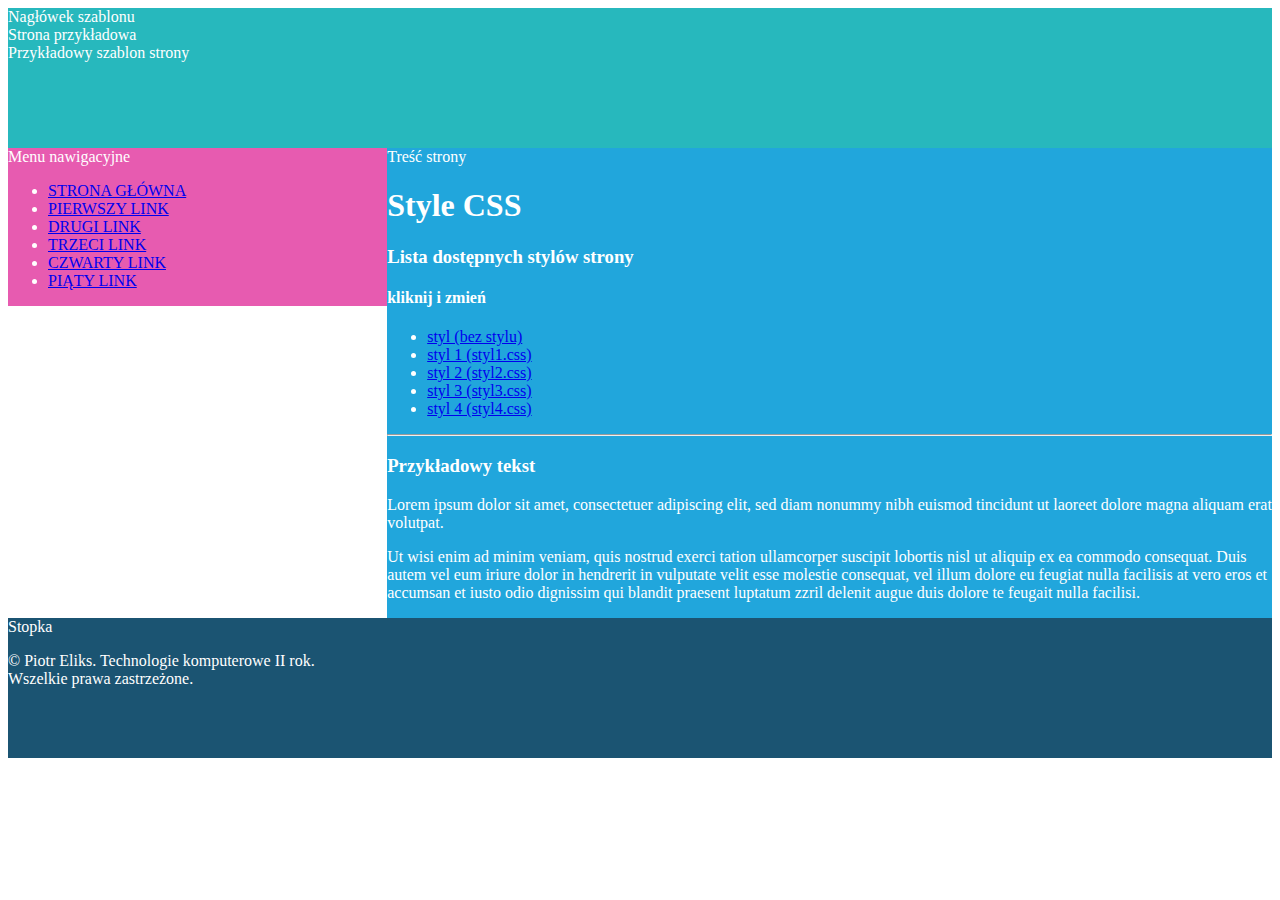
<file: index.html>
﻿<html>
	<head>
		<title>index</title>
		<meta charset="utf-8"/>
		<link rel="stylesheet" href="style.css">
	</head>
	<body>
		<div id=”container”>
   			<div id="NAGLOWEK">
				<div class="opis">Nagłówek szablonu</div>
                <div id="nagl">
				    <div class="tyt-naglowek">Strona przykładowa</div>
				    <div class="podtyt-naglowek">Przykładowy szablon strony</div>
                </div>
			</div>
    		<div id="MENU">
				<div class="opis">Menu nawigacyjne</div>
                <ul class="menu">
                    <li class="l1"><a class="a1" href="#">STRONA GŁÓWNA</a></li>
                    <li class="l1"><a class="a1" href="#">PIERWSZY LINK</a></li>
                    <li class="l1"><a class="a1" href="#">DRUGI LINK</a></li>
                    <li class="l1"><a class="a1" href="#">TRZECI LINK</a></li>
                    <li class="l1"><a class="a1" href="#">CZWARTY LINK</a></li>
                    <li class="l1"><a class="a1" href="#">PIĄTY LINK</a></li>
                </ul>
			</div>
   			<div id="TRESC">
				<div class="opis">Treść strony</div>
                <div class="strona">
                    <h1>Style CSS</h1>
                    <h3>Lista dostępnych stylów strony</h3>
                    <h4>kliknij i zmień</h4>
                    <ul>
                        <li><a href="index.html">styl (bez stylu)</a></li>
                        <li><a href="index1.html">styl 1 (styl1.css)</a></li>
                        <li><a href="index2.html">styl 2 (styl2.css)</a></li>
                        <li><a href="index3.html">styl 3 (styl3.css)</a></li>
                        <li><a href="index4.html">styl 4 (styl4.css)</a></li>
                    </ul>
                    <hr>
                    <h3>Przykładowy tekst</h3>
                    <div class="tekst-strona">
                        <p>Lorem ipsum dolor sit amet, consectetuer adipiscing elit, sed diam nonummy nibh euismod tincidunt ut laoreet dolore magna aliquam erat volutpat. </p>
                        <p>Ut wisi enim ad minim veniam, quis nostrud exerci tation ullamcorper suscipit lobortis nisl ut aliquip ex ea commodo consequat. Duis autem vel eum iriure dolor in hendrerit in vulputate velit esse molestie consequat, vel illum dolore eu feugiat nulla facilisis at vero eros et accumsan et iusto odio dignissim qui blandit praesent luptatum zzril delenit augue duis dolore te feugait nulla facilisi.</p>
                    </div>
                </div>
            </div>
    		<div id="STOPKA">
				<div class="opis">Stopka</div>
				<p class="tekst-stopka">© Piotr Eliks. Technologie komputerowe II rok.</br>Wszelkie prawa zastrzeżone.</p>
			</div>
		</div>
	</body>
</html>
</file>
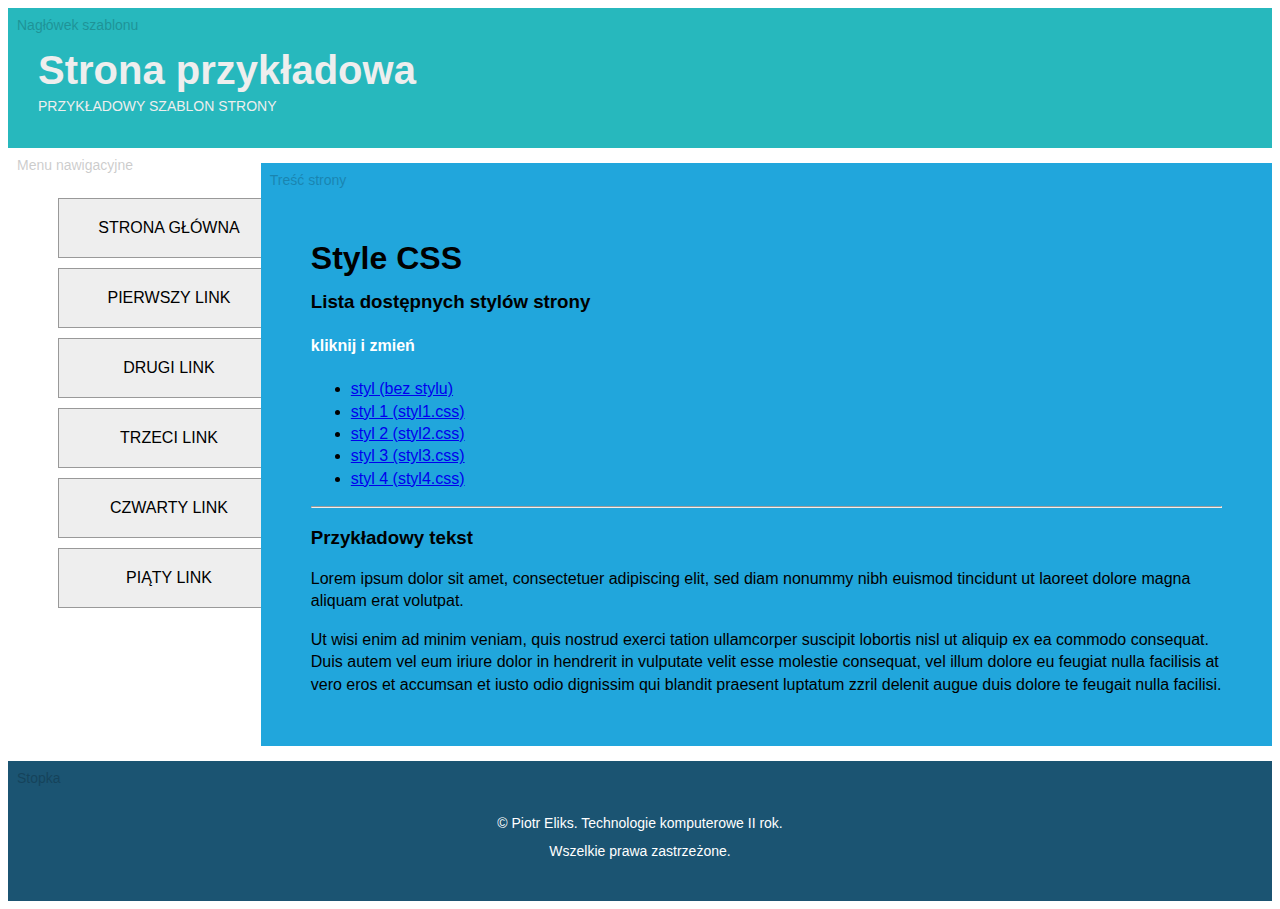
<file: index1.html>
<html>
	<head>
		<title>index</title>
		<meta charset="utf-8"/>
		<link rel="stylesheet" href="style1.css">
	</head>
	<body>
		<div id=”container”>
   			<div id="NAGLOWEK">
				<div class="opis">Nagłówek szablonu</div>
                <div id="nagl">
				    <div class="tyt-naglowek">Strona przykładowa</div>
				    <div class="podtyt-naglowek">Przykładowy szablon strony</div>
                </div>
			</div>
    		<div id="MENU">
				<div class="opis">Menu nawigacyjne</div>
                <ul class="menu">
                    <li class="l1"><a class="a1" href="#">STRONA GŁÓWNA</a></li>
                    <li class="l1"><a class="a1" href="#">PIERWSZY LINK</a></li>
                    <li class="l1"><a class="a1" href="#">DRUGI LINK</a></li>
                    <li class="l1"><a class="a1" href="#">TRZECI LINK</a></li>
                    <li class="l1"><a class="a1" href="#">CZWARTY LINK</a></li>
                    <li class="l1"><a class="a1" href="#">PIĄTY LINK</a></li>
                </ul>
			</div>
   			<div id="TRESC">
				<div class="opis">Treść strony</div>
                <div class="strona">
                    <h1>Style CSS</h1>
                    <h3>Lista dostępnych stylów strony</h3>
                    <h4>kliknij i zmień</h4>
                    <ul>
                        <li><a href="index.html">styl (bez stylu)</a></li>
                        <li><a href="index1.html">styl 1 (styl1.css)</a></li>
                        <li><a href="index2.html">styl 2 (styl2.css)</a></li>
                        <li><a href="index3.html">styl 3 (styl3.css)</a></li>
                        <li><a href="index4.html">styl 4 (styl4.css)</a></li>
                    </ul>
                    <hr>
                    <h3>Przykładowy tekst</h3>
                    <div class="tekst-strona">
                        <p>Lorem ipsum dolor sit amet, consectetuer adipiscing elit, sed diam nonummy nibh euismod tincidunt ut laoreet dolore magna aliquam erat volutpat. </p>
                        <p>Ut wisi enim ad minim veniam, quis nostrud exerci tation ullamcorper suscipit lobortis nisl ut aliquip ex ea commodo consequat. Duis autem vel eum iriure dolor in hendrerit in vulputate velit esse molestie consequat, vel illum dolore eu feugiat nulla facilisis at vero eros et accumsan et iusto odio dignissim qui blandit praesent luptatum zzril delenit augue duis dolore te feugait nulla facilisi.</p>
                    </div>
                </div>
            </div>
    		<div id="STOPKA">
				<div class="opis">Stopka</div>
				<p class="tekst-stopka">© Piotr Eliks. Technologie komputerowe II rok.</br>Wszelkie prawa zastrzeżone.</p>
			</div>
		</div>
	</body>
</html>
</file>
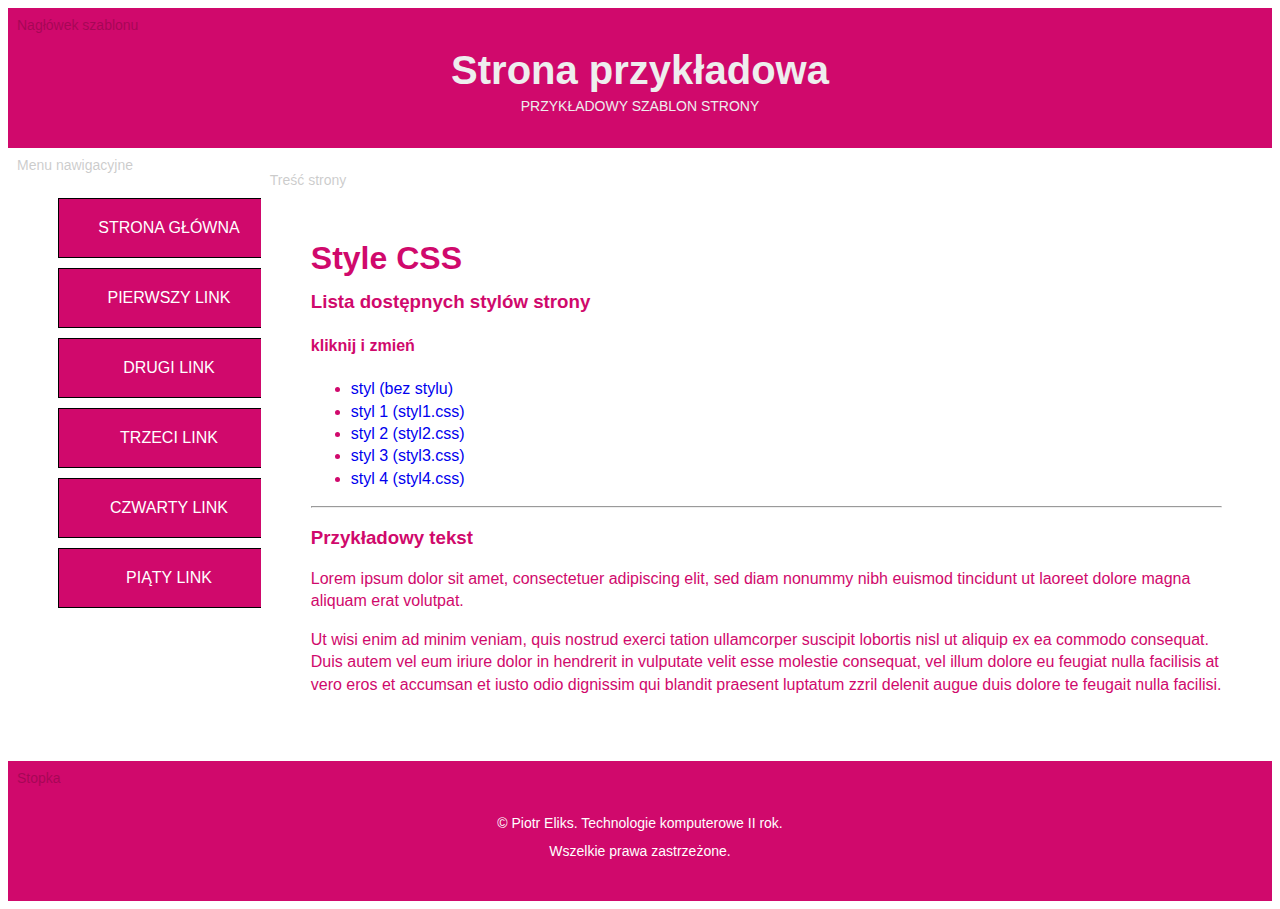
<file: index2.html>
<html>
	<head>
		<title>index</title>
		<meta charset="utf-8"/>
		<link rel="stylesheet" href="style2.css">
	</head>
	<body>
		<div id=”container”>
   			<div id="NAGLOWEK">
				<div class="opis">Nagłówek szablonu</div>
                <div id="nagl">
				    <div class="tyt-naglowek">Strona przykładowa</div>
				    <div class="podtyt-naglowek">Przykładowy szablon strony</div>
                </div>
			</div>
    		<div id="MENU">
				<div class="opis">Menu nawigacyjne</div>
                <ul class="menu">
                    <li class="l1"><a class="a1" href="#">STRONA GŁÓWNA</a></li>
                    <li class="l1"><a class="a1" href="#">PIERWSZY LINK</a></li>
                    <li class="l1"><a class="a1" href="#">DRUGI LINK</a></li>
                    <li class="l1"><a class="a1" href="#">TRZECI LINK</a></li>
                    <li class="l1"><a class="a1" href="#">CZWARTY LINK</a></li>
                    <li class="l1"><a class="a1" href="#">PIĄTY LINK</a></li>
                </ul>
			</div>
   			<div id="TRESC">
				<div class="opis">Treść strony</div>
                <div class="strona">
                    <h1>Style CSS</h1>
                    <h3>Lista dostępnych stylów strony</h3>
                    <h4>kliknij i zmień</h4>
                    <ul>
                        <li><a href="index.html">styl (bez stylu)</a></li>
                        <li><a href="index1.html">styl 1 (styl1.css)</a></li>
                        <li><a href="index2.html">styl 2 (styl2.css)</a></li>
                        <li><a href="index3.html">styl 3 (styl3.css)</a></li>
                        <li><a href="index4.html">styl 4 (styl4.css)</a></li>
                    </ul>
                    <hr>
                    <h3>Przykładowy tekst</h3>
                    <div class="tekst-strona">
                        <p>Lorem ipsum dolor sit amet, consectetuer adipiscing elit, sed diam nonummy nibh euismod tincidunt ut laoreet dolore magna aliquam erat volutpat. </p>
                        <p>Ut wisi enim ad minim veniam, quis nostrud exerci tation ullamcorper suscipit lobortis nisl ut aliquip ex ea commodo consequat. Duis autem vel eum iriure dolor in hendrerit in vulputate velit esse molestie consequat, vel illum dolore eu feugiat nulla facilisis at vero eros et accumsan et iusto odio dignissim qui blandit praesent luptatum zzril delenit augue duis dolore te feugait nulla facilisi.</p>
                    </div>
                </div>
            </div>
    		<div id="STOPKA">
				<div class="opis">Stopka</div>
				<p class="tekst-stopka">© Piotr Eliks. Technologie komputerowe II rok.</br>Wszelkie prawa zastrzeżone.</p>
			</div>
		</div>
	</body>
</html>
</file>
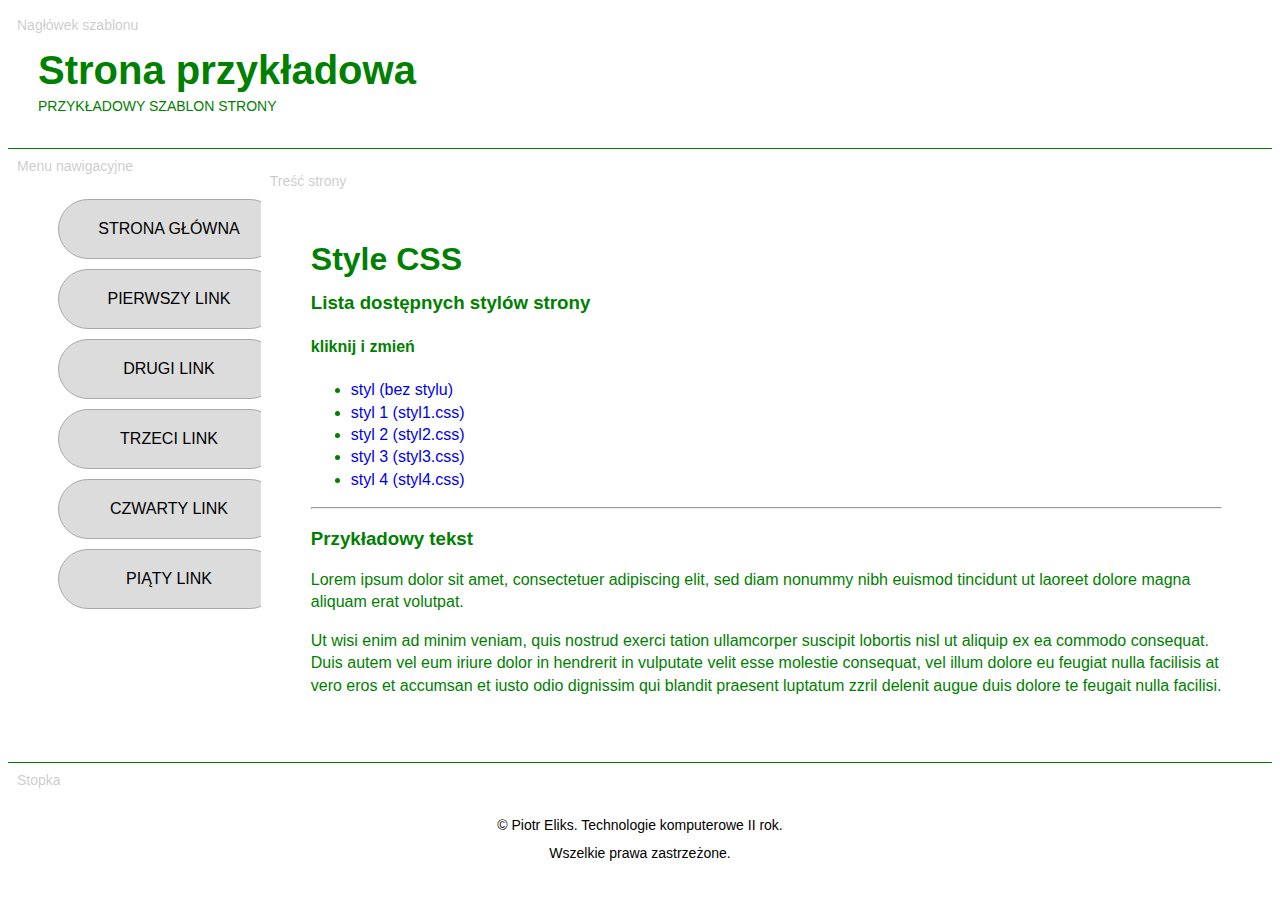
<file: index3.html>
<html>
	<head>
		<title>index</title>
		<meta charset="utf-8"/>
		<link rel="stylesheet" href="style3.css">
	</head>
	<body>
		<div id=”container”>
   			<div id="NAGLOWEK">
				<div class="opis">Nagłówek szablonu</div>
                <div id="nagl">
				    <div class="tyt-naglowek">Strona przykładowa</div>
				    <div class="podtyt-naglowek">Przykładowy szablon strony</div>
                </div>
			</div>
    		<div id="MENU">
				<div class="opis">Menu nawigacyjne</div>
                <ul class="menu">
                    <li class="l1"><a class="a1" href="#">STRONA GŁÓWNA</a></li>
                    <li class="l1"><a class="a1" href="#">PIERWSZY LINK</a></li>
                    <li class="l1"><a class="a1" href="#">DRUGI LINK</a></li>
                    <li class="l1"><a class="a1" href="#">TRZECI LINK</a></li>
                    <li class="l1"><a class="a1" href="#">CZWARTY LINK</a></li>
                    <li class="l1"><a class="a1" href="#">PIĄTY LINK</a></li>
                </ul>
			</div>
   			<div id="TRESC">
				<div class="opis">Treść strony</div>
                <div class="strona">
                    <h1>Style CSS</h1>
                    <h3>Lista dostępnych stylów strony</h3>
                    <h4>kliknij i zmień</h4>
                    <ul>
                        <li><a href="index.html">styl (bez stylu)</a></li>
                        <li><a href="index1.html">styl 1 (styl1.css)</a></li>
                        <li><a href="index2.html">styl 2 (styl2.css)</a></li>
                        <li><a href="index3.html">styl 3 (styl3.css)</a></li>
                        <li><a href="index4.html">styl 4 (styl4.css)</a></li>
                    </ul>
                    <hr>
                    <h3>Przykładowy tekst</h3>
                    <div class="tekst-strona">
                        <p>Lorem ipsum dolor sit amet, consectetuer adipiscing elit, sed diam nonummy nibh euismod tincidunt ut laoreet dolore magna aliquam erat volutpat. </p>
                        <p>Ut wisi enim ad minim veniam, quis nostrud exerci tation ullamcorper suscipit lobortis nisl ut aliquip ex ea commodo consequat. Duis autem vel eum iriure dolor in hendrerit in vulputate velit esse molestie consequat, vel illum dolore eu feugiat nulla facilisis at vero eros et accumsan et iusto odio dignissim qui blandit praesent luptatum zzril delenit augue duis dolore te feugait nulla facilisi.</p>
                    </div>
                </div>
            </div>
    		<div id="STOPKA">
				<div class="opis">Stopka</div>
				<p class="tekst-stopka">© Piotr Eliks. Technologie komputerowe II rok.</br>Wszelkie prawa zastrzeżone.</p>
			</div>
		</div>
	</body>
</html>
</file>
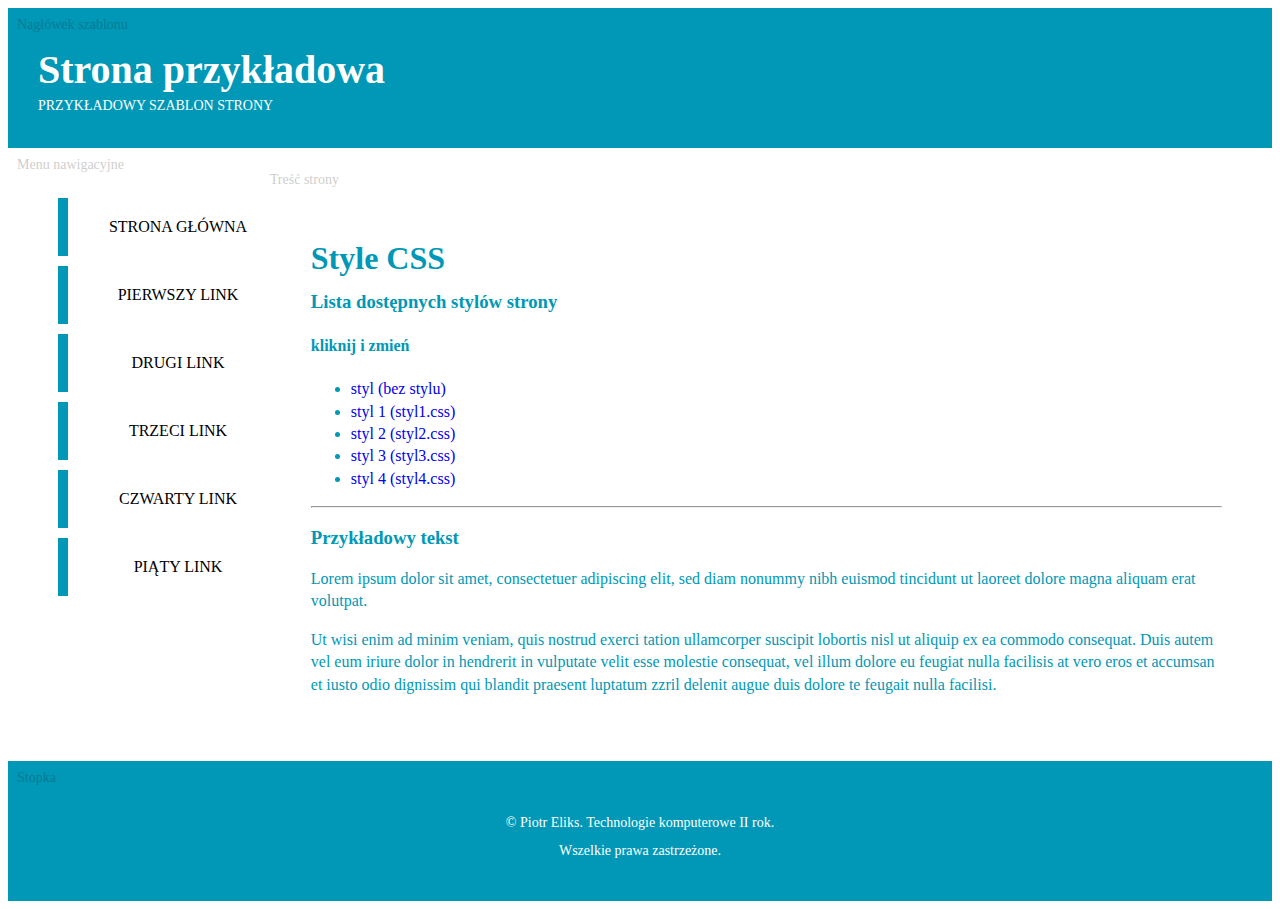
<file: index4.html>
<html>
	<head>
		<title>index</title>
		<meta charset="utf-8"/>
		<link rel="stylesheet" href="style4.css">
	</head>
	<body>
		<div id=”container”>
   			<div id="NAGLOWEK">
				<div class="opis">Nagłówek szablonu</div>
                <div id="nagl">
				    <div class="tyt-naglowek">Strona przykładowa</div>
				    <div class="podtyt-naglowek">Przykładowy szablon strony</div>
                </div>
			</div>
    		<div id="MENU">
				<div class="opis">Menu nawigacyjne</div>
                <ul class="menu">
                    <li class="l1"><a class="a1" href="#">STRONA GŁÓWNA</a></li>
                    <li class="l1"><a class="a1" href="#">PIERWSZY LINK</a></li>
                    <li class="l1"><a class="a1" href="#">DRUGI LINK</a></li>
                    <li class="l1"><a class="a1" href="#">TRZECI LINK</a></li>
                    <li class="l1"><a class="a1" href="#">CZWARTY LINK</a></li>
                    <li class="l1"><a class="a1" href="#">PIĄTY LINK</a></li>
                </ul>
			</div>
   			<div id="TRESC">
				<div class="opis">Treść strony</div>
                <div class="strona">
                    <h1>Style CSS</h1>
                    <h3>Lista dostępnych stylów strony</h3>
                    <h4>kliknij i zmień</h4>
                    <ul>
                        <li><a href="index.html">styl (bez stylu)</a></li>
                        <li><a href="index1.html">styl 1 (styl1.css)</a></li>
                        <li><a href="index2.html">styl 2 (styl2.css)</a></li>
                        <li><a href="index3.html">styl 3 (styl3.css)</a></li>
                        <li><a href="index4.html">styl 4 (styl4.css)</a></li>
                    </ul>
                    <hr>
                    <h3>Przykładowy tekst</h3>
                    <div class="tekst-strona">
                        <p>Lorem ipsum dolor sit amet, consectetuer adipiscing elit, sed diam nonummy nibh euismod tincidunt ut laoreet dolore magna aliquam erat volutpat. </p>
                        <p>Ut wisi enim ad minim veniam, quis nostrud exerci tation ullamcorper suscipit lobortis nisl ut aliquip ex ea commodo consequat. Duis autem vel eum iriure dolor in hendrerit in vulputate velit esse molestie consequat, vel illum dolore eu feugiat nulla facilisis at vero eros et accumsan et iusto odio dignissim qui blandit praesent luptatum zzril delenit augue duis dolore te feugait nulla facilisi.</p>
                    </div>
                </div>
            </div>
    		<div id="STOPKA">
				<div class="opis">Stopka</div>
				<p class="tekst-stopka">© Piotr Eliks. Technologie komputerowe II rok.</br>Wszelkie prawa zastrzeżone.</p>
			</div>
		</div>
	</body>
</html>
</file>
<file: style.css>
﻿#NAGLOWEK { 
    background-color:#27B8BD; 
    min-height:140px;   
}
#MENU { 
    background-color:#E75BB0; 
    min-height:140px; 
    width:30%; 
    float:left;
}
#TRESC { 
    background-color:#21A6DC; 
    min-height:140px; 
    width:70%; 
    float: left;
}
#STOPKA { 
    background-color:#1B5472; 
    height:140px; 
    width:100%; 
    clear:both;
}
body {
    color:#fff;
}
</file>
<file: style1.css>
#NAGLOWEK { 
    background-color:#27B8BD; 
    min-height:140px;
}
.tyt-naglowek {
    font-size: 40px;
    line-height: 1.4em;
    color: #eeeeee; 
    margin-left: 30px;
    font-weight: bold;
}
.podtyt-naglowek {
    text-transform: uppercase;
    font-size: 14px;
    color: #eeeeee;
    margin-left: 30px;
}   
.nagl {
    margin-left: 30px;
}
#MENU { 
    min-height:140px; 
    width:20%; 
    float: left;
}
.l1 {
    list-style-type: none;
    background-color: #eeeeee;
    text-align: center;
    width: 220px;
    padding-top: 20px;
    padding-bottom: 20px;
    margin:10px;
    border: 1px solid #999;
}
.a1 {
    text-decoration: none;
    color: black;
}
#TRESC { 
    background-color:#21A6DC; 
    min-height: 140px;
    width:80%; 
    float: left;
    margin-right:0;
    margin-top: 15px;
    margin-bottom: 15px;
}
.strona {
    margin: 50px;
    line-height: 1.4em;
}
#STOPKA { 
    background-color:#1B5472; 
    height:140px; 
    width:100%; 
    clear: both;
}
.tekst-stopka {
    text-align: center;
    font-size: 14px;
    line-height: 2em;
    color: white;
}
.opis {
    opacity: 0.2;
    font-size: 14px;
    padding: 9px;
}
body {
    font-family: Arial;
}
h1 ,h2 ,h3 {
    color: black;
}
h4 {
    color:white;
}
</file>
<file: style2.css>
#NAGLOWEK { 
    background-color:#D0096C; 
    min-height:140px;
}
.tyt-naglowek {
    font-size: 40px;
    line-height: 1.4em;
    color: #eeeeee; 
    text-align: center;
    font-weight: bold;
}
.podtyt-naglowek {
    text-transform: uppercase;
    font-size: 14px;
    color: #eeeeee;
    text-align: center;
}   
#MENU { 
    min-height:140px; 
    width:20%; 
    float: left;
}
.l1 {
    list-style-type: none;
    background-color: #D0096C;
    text-align: center;
    width: 220px;
    padding-top: 20px;
    padding-bottom: 20px;
    margin:10px;
    border: 1px solid black;
}
.a1 {
    text-decoration: none;
    color: white;
}
a {
    text-decoration:none;
}
#TRESC { 
    background-color:#fff; 
    min-height: 140px;
    width:80%; 
    float: left;
    margin-right:0;
    margin-top: 15px;
    margin-bottom: 15px;
}
.strona {
    margin: 50px;
    line-height: 1.4em;
    color: #D0096C;
}
#STOPKA { 
    background-color:#D0096C; 
    height:140px; 
    width:100%; 
    clear: both;
}
.tekst-stopka {
    text-align: center;
    font-size: 14px;
    line-height: 2em;
    color: white;
}
.opis {
    opacity: 0.2;
    font-size: 14px;
    padding: 9px;
}
body {
    font-family: Arial;
}
h1 ,h2 ,h3, h4 {
    color: #D0096C;
}
</file>
<file: style3.css>
#NAGLOWEK { 
    background-color:#fff; 
    min-height:140px;
    border-bottom:1px solid green
}
.tyt-naglowek {
    font-size: 40px;
    line-height: 1.4em;
    color: green; 
    margin-left: 30px;
    font-weight: bold;
}
.podtyt-naglowek {
    text-transform: uppercase;
    font-size: 14px;
    color: green;
    margin-left: 30px;
}   
#MENU { 
    min-height:140px; 
    width:20%; 
    float: left;
}
.l1 {
    list-style-type: none;
    background-color: gainsboro;
    text-align: center;
    width: 220px;
    padding-top: 20px;
    padding-bottom: 20px;
    margin:10px;
    border: 1px solid darkgray;
    border-radius: 40px;
}
.a1 {
    text-decoration: none;
    color: black;
}
a {
    text-decoration:none;
}
#TRESC { 
    background-color:#fff; 
    min-height: 140px;
    width:80%; 
    float: left;
    margin-right:0;
    margin-top: 15px;
    margin-bottom: 15px;
}
.strona {
    margin: 50px;
    line-height: 1.4em;
    color: green;
}
#STOPKA { 
    background-color:#fff; 
    height:140px; 
    width:100%; 
    clear: both;
    border-top:1px solid green
}
.tekst-stopka {
    text-align: center;
    font-size: 14px;
    line-height: 2em;
    color: black;
}
.opis {
    opacity: 0.2;
    font-size: 14px;
    padding: 9px;
}
body {
    font-family: Arial;
}
h1 ,h2 ,h3, h4 {
    color: green;
}
</file>
<file: style4.css>
#NAGLOWEK { 
    background-color:#0098b6; 
    min-height:140px;
}
.tyt-naglowek {
    font-size: 40px;
    line-height: 1.4em;
    color: white; 
    margin-left: 30px;
    font-weight: bold;
}
.podtyt-naglowek {
    text-transform: uppercase;
    font-size: 14px;
    color: white;
    margin-left: 30px;
}   
#MENU { 
    min-height:140px; 
    width:20%; 
    float: left;
}
.l1 {
    list-style-type: none;
    background-color: white;
    text-align: center;
    width: 220px;
    padding-top: 20px;
    padding-bottom: 20px;
    margin:10px;
    border-left: 10px solid #0098b6;
}
.a1 {
    text-decoration: none;
    color: black;
}
a {
    text-decoration:none;
}
#TRESC { 
    background-color:#fff; 
    min-height: 140px;
    width:80%; 
    float: left;
    margin-right:0;
    margin-top: 15px;
    margin-bottom: 15px;
}
.strona {
    margin: 50px;
    line-height: 1.4em;
    color: #0098b6;
}
#STOPKA { 
    background-color:#0098b6; 
    height:140px; 
    width:100%; 
    clear: both;
}
.tekst-stopka {
    text-align: center;
    font-size: 14px;
    line-height: 2em;
    color: white;
}
.opis {
    opacity: 0.2;
    font-size: 14px;
    padding: 9px;
}
body {
    font-family: Comic Sans MS;
}
h1 ,h2 ,h3, h4 {
    color: #0098b6;
}
</file>
